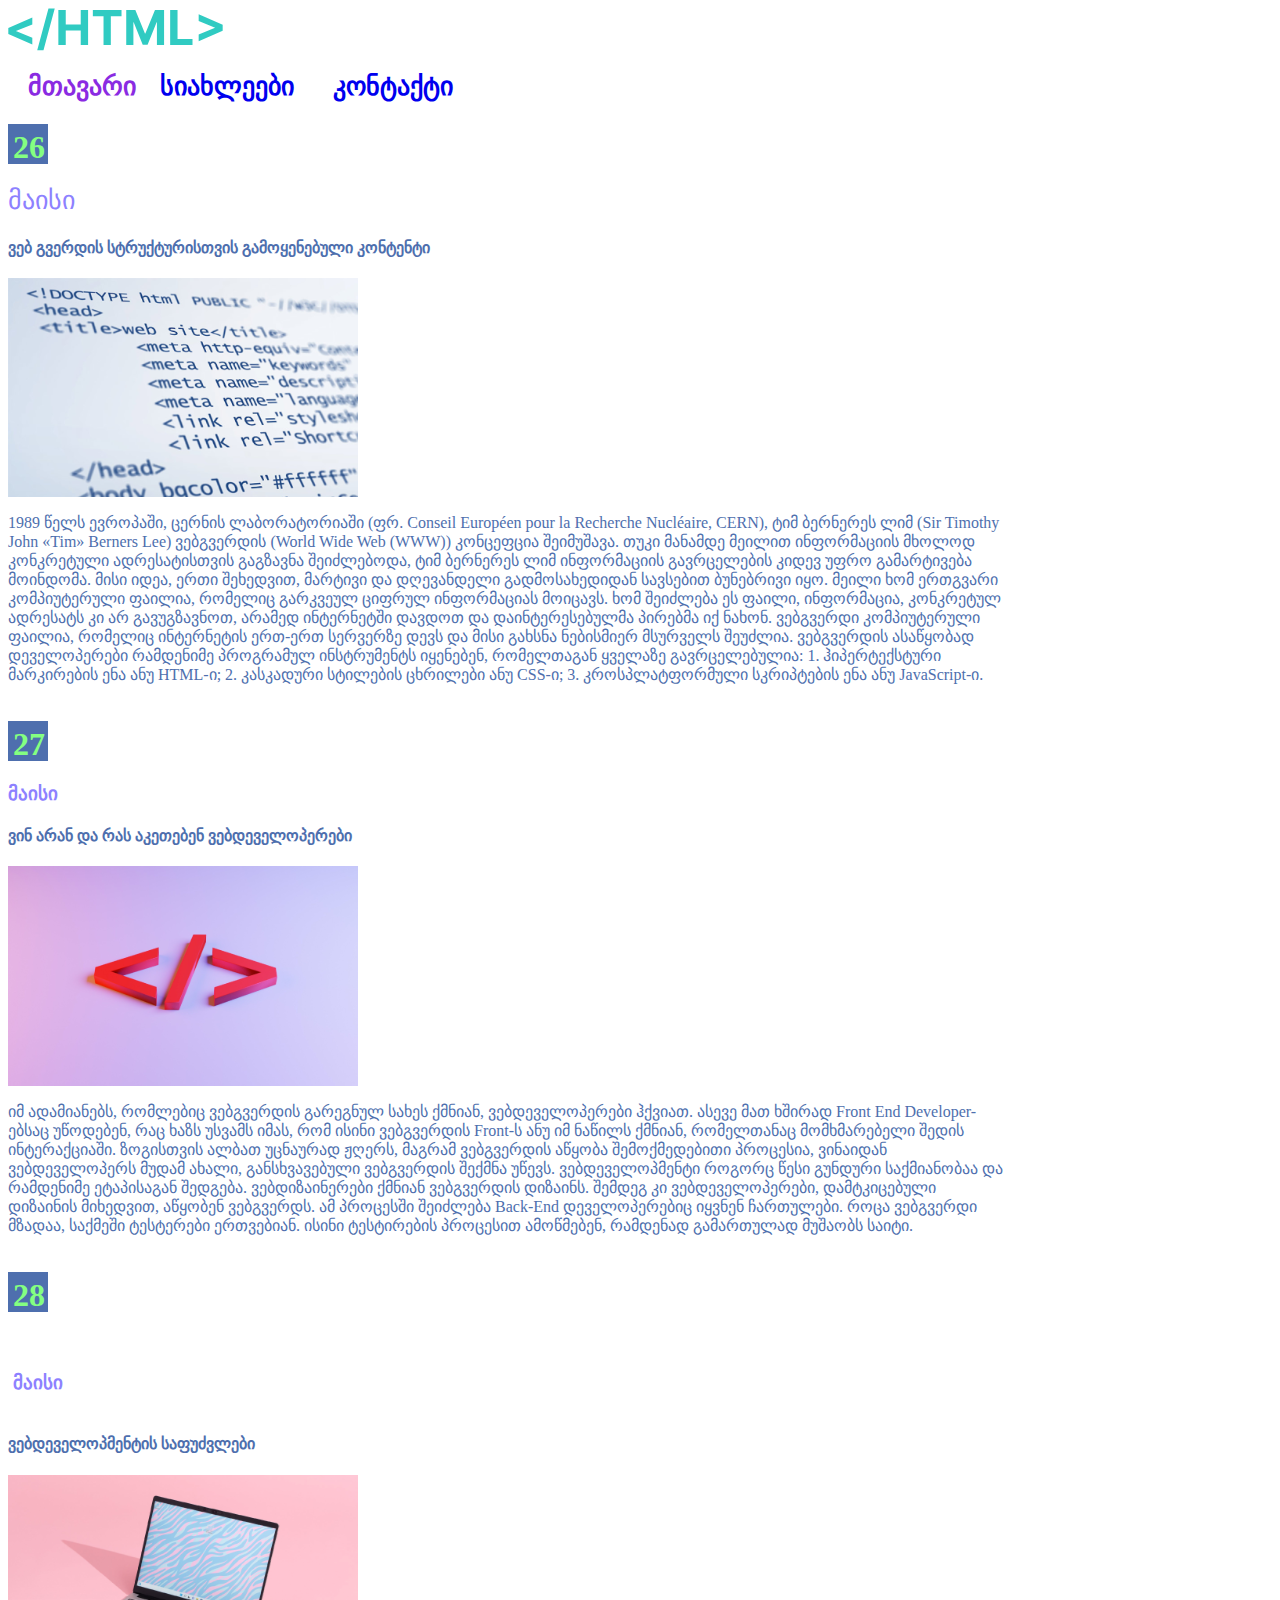
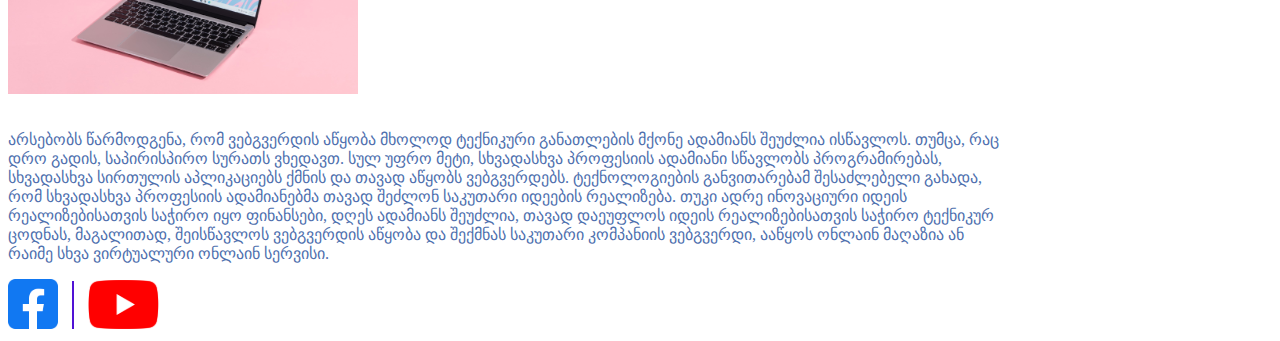
<file: index.html>
<!DOCTYPE html>
<html>
    <head>
            <title>Davaleba 3</title>
             <link rel="stylesheet" href="style.css">
             <!-- <link rel="stylesheet" href="reset.css"> -->
    </head>
    <body>
        <header>
            <img class="logo" src="image/HTML_.svg" alt="">
            <ul></ul>
            <li class="main">მთავარი</li>            
            <li class="news"><a  class="a1"  href="news.html">სიახლეები</a></li>
            <li class="contact"> <a class="a2"  href="contact.html">კონტაქტი</a></li>
            
         </header>
         <section>
           <h1 class="date">26</h1>
            <h3 class="h33">მაისი</h3>
            <h4 class="h44">ვებ გვერდის სტრუქტურისთვის გამოყენებული კონტენტი</h4>
                <img class="imgg" src="image/news-pic-1.svg" alt="">
                    <p class="pp">1989 წელს ევროპაში, ცერნის ლაბორატორიაში (ფრ. Conseil Européen pour la Recherche Nucléaire, CERN), ტიმ ბერნერეს ლიმ (Sir Timothy John «Tim» Berners Lee) ვებგვერდის (World Wide Web (WWW)) კონცეფცია შეიმუშავა. თუკი მანამდე მეილით ინფორმაციის მხოლოდ კონკრეტული ადრესატისთვის გაგზავნა შეიძლებოდა, ტიმ ბერნერეს ლიმ ინფორმაციის გავრცელების კიდევ უფრო გამარტივება მოინდომა.
     
                მისი იდეა, ერთი შეხედვით, მარტივი და დღევანდელი გადმოსახედიდან სავსებით ბუნებრივი იყო. მეილი ხომ ერთგვარი კომპიუტერული ფაილია, რომელიც გარკვეულ ციფრულ ინფორმაციას მოიცავს. ხომ შეიძლება ეს ფაილი, ინფორმაცია, კონკრეტულ ადრესატს კი არ გავუგზავნოთ, არამედ ინტერნეტში დავდოთ და დაინტერესებულმა პირებმა იქ ნახონ. ვებგვერდი კომპიუტერული ფაილია, რომელიც ინტერნეტის ერთ-ერთ სერვერზე დევს და მისი გახსნა ნებისმიერ მსურველს შეუძლია.
                
                ვებგვერდის ასაწყობად დეველოპერები რამდენიმე პროგრამულ ინსტრუმენტს იყენებენ, რომელთაგან ყველაზე გავრცელებულია:
                1. ჰიპერტექსტური მარკირების ენა ანუ HTML-ი;
                2. კასკადური სტილების ცხრილები ანუ CSS-ი;
                3. კროსპლატფორმული სკრიპტების ენა ანუ JavaScript-ი.
                </p>
         </section>
                <section>
                    <h1 class="date2">27</h1>
                    <h3 class="may">მაისი</h3>
                    <h4 class="h44">ვინ არან და რას აკეთებენ ვებდეველოპერები</h4>
                    <img class="pic2" src="image/news pic2.svg" alt="">
                    <p class="pp2">იმ ადამიანებს, რომლებიც ვებგვერდის გარეგნულ სახეს ქმნიან, ვებდეველოპერები ჰქვიათ. ასევე მათ ხშირად Front End Developer-ებსაც უწოდებენ, რაც ხაზს უსვამს იმას, რომ ისინი ვებგვერდის Front-ს ანუ იმ ნაწილს ქმნიან, რომელთანაც მომხმარებელი შედის ინტერაქციაში. ზოგისთვის ალბათ უცნაურად ჟღერს, მაგრამ ვებგვერდის აწყობა შემოქმედებითი პროცესია, ვინაიდან ვებდეველოპერს მუდამ ახალი, განსხვავებული ვებგვერდის შექმნა უწევს. ვებდეველოპმენტი როგორც წესი გუნდური საქმიანობაა და რამდენიმე ეტაპისაგან შედგება. ვებდიზაინერები ქმნიან ვებგვერდის დიზაინს. შემდეგ კი ვებდეველოპერები, დამტკიცებული დიზაინის მიხედვით, აწყობენ ვებგვერდს. ამ პროცესში შეიძლება Back-End დეველოპერებიც იყვნენ ჩართულები. როცა ვებგვერდი მზადაა, საქმეში ტესტერები ერთვებიან. ისინი ტესტირების პროცესით ამოწმებენ, რამდენად გამართულად მუშაობს საიტი.</p>
                </section>
                <section>
                   <h1 class="date3">28</h1>
                    <h3 class="mayy">მაისი</h3>
                    <h4 class="h44">ვებდეველოპმენტის საფუძვლები</h4>
                    <img class="pic-3" src="image/pic-3 1.svg" alt="">
                    <p class="pp3">არსებობს წარმოდგენა, რომ ვებგვერდის აწყობა მხოლოდ ტექნიკური განათლების მქონე ადამიანს შეუძლია ისწავლოს. თუმცა, რაც დრო გადის, საპირისპირო სურათს ვხედავთ. სულ უფრო მეტი, სხვადასხვა პროფესიის ადამიანი სწავლობს პროგრამირებას, სხვადასხვა სირთულის აპლიკაციებს ქმნის და თავად აწყობს ვებგვერდებს. ტექნოლოგიების განვითარებამ შესაძლებელი გახადა, რომ სხვადასხვა პროფესიის ადამიანებმა თავად შეძლონ საკუთარი იდეების რეალიზება. თუკი ადრე ინოვაციური იდეის რეალიზებისათვის საჭირო იყო ფინანსები, დღეს ადამიანს შეუძლია, თავად დაეუფლოს იდეის რეალიზებისათვის საჭირო ტექნიკურ ცოდნას, მაგალითად, შეისწავლოს ვებგვერდის აწყობა და შექმნას საკუთარი კომპანიის ვებგვერდი, ააწყოს ონლაინ მაღაზია ან რაიმე სხვა ვირტუალური ონლაინ სერვისი.</p>
                </section>
                <footer>
                    <img class="fb" src="image/facebook.svg" alt="">
                    <span> <img src="image/Line.svg"></span>
                    <img class="yt" src="image/youtube.svg" alt="">
                </footer>
    </body>
</html>
</file>
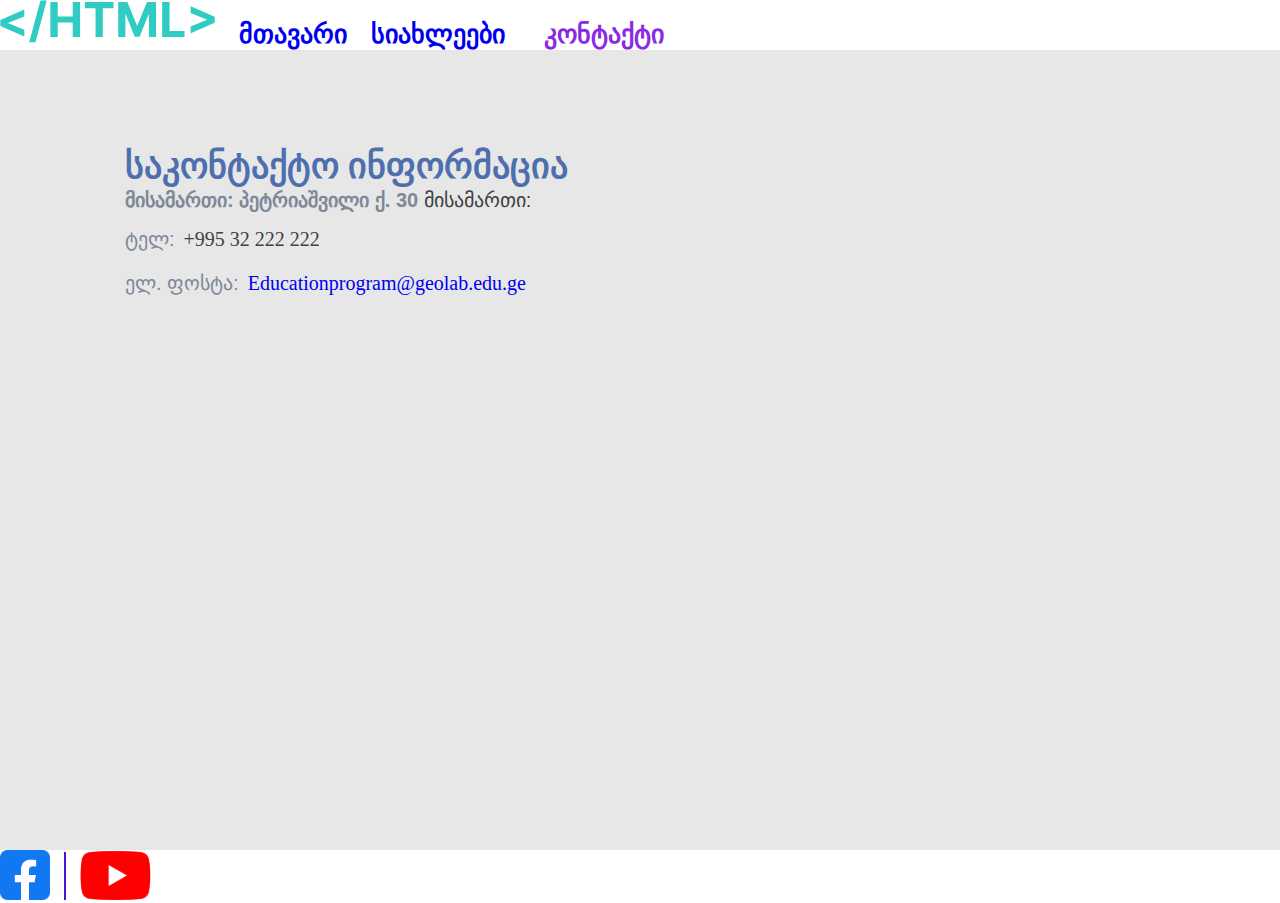
<file: contact.html>
<!DOCTYPE html>
<html>
    <head>
            <title>Davaleba 3</title>
            <link rel="stylesheet" href="reset.css">
            <link rel="stylesheet" href="style.css">
    </head>
    <body>
        <img class="logo" src="image/HTML_.svg" alt="">
    </ul>
      <li class="main"> <a href="index.html">მთავარი</a></li>            
       <li class="news"><a href="news.html">სიახლეები</a></li>
        <li class="contact"> <a href=""></a>კონტაქტი</li>
     </ul>
     <section>
     <div class="rectangle7">
         <h3>საკონტაქტო ინფორმაცია</h3>
         <p class="paragraph7">მისამართი: პეტრიაშვილი ქ. 30
            <span class="paragraph8">მისამართი:</span>
         </p>
         <p>
            <span class="num">ტელ:</span>
            <span class="numb"> +995 32 222 222 </span>
         </p>
         <p>
            <span class="email">ელ. ფოსტა:</span>
            <span class="email2"> <a class="email3" href="mailto:Educationprogram@geolab.edu.ge">Educationprogram@geolab.edu.ge </a></span>
         </p>
         <iframe src="https://www.google.com/maps/embed?pb=!1m18!1m12!1m3!1d721.5796245763602!2d44.77885937883775!3d41.70531582657466!2m3!1f0!2f0!3f0!3m2!1i1024!2i768!4f13.1!3m3!1m2!1s0x40440cce30aab8ff%3A0xba4e1d79e437511!2s30%20Vasil%20Petriashvili%20Street%2C%20T'bilisi!5e0!3m2!1sen!2sge!4v1697986204253!5m2!1sen!2sge" width="600" height="450" style="border:0;" allowfullscreen="" loading="lazy" referrerpolicy="no-referrer-when-downgrade"></iframe>
     </div>
    </section>
    <footer>
      <img class="fb" src="image/facebook.svg" alt="">
      <span> <img src="image/Line.svg"></span>
      <img class="yt" src="image/youtube.svg" alt="">
  </footer>
  </body>
</html>
    </body>
</html>
</file>
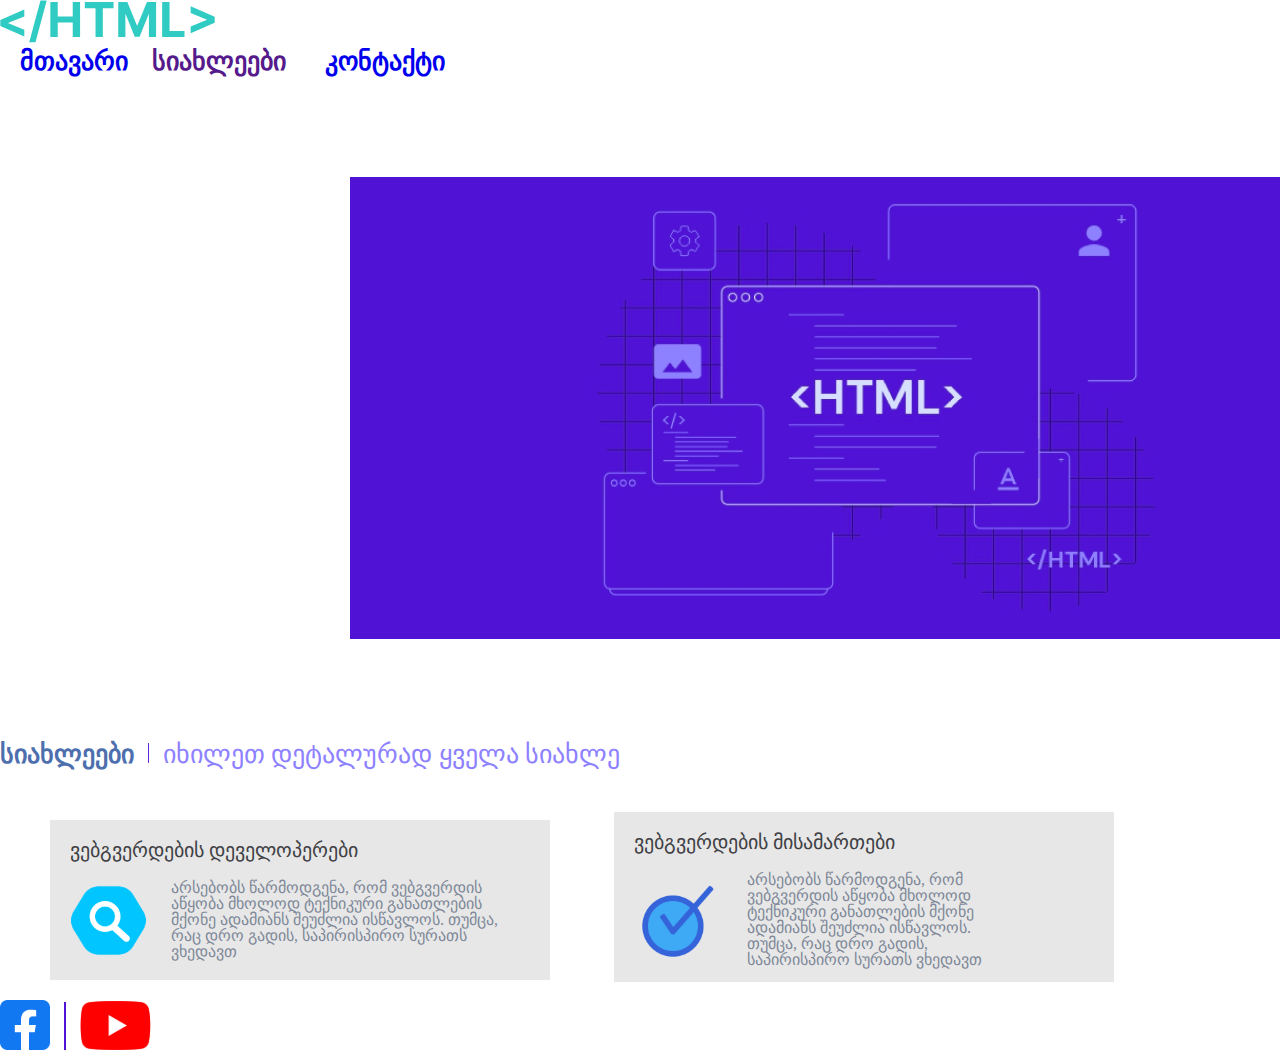
<file: news.html>
<!DOCTYPE html>
<html>
    <head>
            <title>Davaleba 3</title>
            <link rel="stylesheet" href="reset.css">
            <link rel="stylesheet" href="style.css">
    </head>
    <body>
        <img class="logo" src="image/HTML_.svg" alt="">
        <ul>
            <li class="main"> <a href="index.html">მთავარი</a></li>            
            <li class="news"><a href="">სიახლეები</a></li>
            <li class="contact"> <a href="contact.html">კონტაქტი</a></li>
    </ul>
    <section>
        <img class="HTML1" src="image/HTML 1.svg" alt="">
    </section>
    <section>
        <h3 class="h22">სიახლეები</h2>
        <img  class="imgnews" src="image/Line.svg" alt="">
        <h3 class="h33">იხილეთ დეტალურად ყველა სიახლე</h3>
    </section>
    <section>
        <div class="container">
            <h3 class="hco">ვებგვერდების დეველოპერები</h3>
            <img class="cimg" src="image/image 2.svg">
            <p class="cpp">არსებობს წარმოდგენა, რომ ვებგვერდის აწყობა მხოლოდ ტექნიკური განათლების მქონე ადამიანს შეუძლია ისწავლოს. თუმცა, რაც დრო გადის, საპირისპირო სურათს ვხედავთ</p>
        </div>
        <div class="container2">
            <h3 class="hco2">ვებგვერდების მისამართები</h3>
            <img class="cimg2" src="image/image 1.svg" alt="">
            <p class="cpp2">არსებობს წარმოდგენა, რომ ვებგვერდის აწყობა მხოლოდ ტექნიკური განათლების მქონე ადამიანს შეუძლია ისწავლოს. თუმცა, რაც დრო გადის, საპირისპირო სურათს ვხედავთ</p>
        </div>
    

    </section>
    <footer>
        <img class="fb" src="image/facebook.svg" alt="">
        <span> <img src="image/Line.svg"></span>
        <img class="yt" src="image/youtube.svg" alt="">
    </footer>
    </body>
</html>
</file>
<file: style.css>
.main {
    display: inline-block;
    padding-right: 20px;
    padding-left: 20px;
    color: blueviolet;
    font-family: FiraGO;
font-size: 26px;
font-weight: 700;
line-height: 31.2px;
text-align: left;
 
}
.news {
    display: inline-block;
    padding-right: 20px;
    color: blueviolet;
    text-decoration: none;
    font-family: FiraGO;
font-size: 26px;
font-weight: 700;
line-height: 31.2px;
text-align: left;

}
.contact {
    display: inline-block;
    padding-left: 15px;
    color: blueviolet;
    text-decoration: nones;
    font-family: FiraGO;
font-size: 26px;
font-weight: 700;
line-height: 31.2px;
text-align: left;

}
.img1 {
    display: flex;
    padding-top: 30px;
}
.logo{
    display: inline-block;

}
.h33 {
    color: 
    #8D81FF;
}
.h44 {
    color: 
    #4E6FAE;
}
.pp {
    display: inline-block;
    width: 1000px;
    color: 
    #4E6FAE;
    vertical-align: middle;

}
.imgg {
    display: inline-block;
    width: 350px;
    vertical-align: middle;
    margin-right: 100px;
}
    

.i27 {
   padding-left: 5px;
  padding-top: 20px;
  
}
.h44 {
    color: #4E6FAE;
}
.fb {
    margin-right: 10px;
}
.yt {
    margin-left: 10px;
}
.may {
    color: #8D81FF;
}
.pic2 {
    display: inline-block;
    width: 350px;
    vertical-align: middle;
    margin-right: 100px;

}
.pp2 {
    display: inline-block;
    width: 1000px;
    color: 
    #4E6FAE;
    vertical-align: middle;

}
.mayy {
    display: inline-block;
    padding-left: 5px;
    padding-top: 20px;
    color:  #8D81FF;
    
}
.date {
    width: 30px;
    height: 30px;
    background-color: #4E6FAE;
    ;
    padding: 5px;
    color: #84FF81
}
.date2 {
    width: 30px;
    height: 30px;
   background-color: #4E6FAE;   ;
   padding: 5px;
   color: #84FF81
}
.date3 {
    width: 30px;
    height: 30px;
   background-color: #4E6FAE;   
   padding: 5px;
   color: #84FF81;
}
.pp3 {
    display: inline-block;
    width: 1000px;
    color: 
    #4E6FAE;
    vertical-align: middle;

}
.h44 {
    color: #4E6FAE;
    ;
}
.pic-3 {
    display: inline-block;
    width: 350px;
    vertical-align: middle;
    margin-right: 100px;
    margin-bottom: 20px;
}
.HTML1 {
    vertical-align: middle;
    padding: 100px 0px 100px 350px;
}
.h22 {
    display: inline;
    color:  #4E6FAE;
    padding-right: 10px;
    font-family: FiraGO;
      font-size: 26px;
   font-weight: 700;
     line-height: 31.2px;
    text-align: left;

}
.imgnews {
    display: inline;
    height: 20px;
    padding-right: 10px;
}
.h33 {
    display: inline;
    font-family: FiraGO;
font-size: 26px;
font-weight: 400;
line-height: 31.2px;
text-align: left;

}


.container {
    width: 500px;
	height: 160px;
	background-color: #E7E7E7;
	margin-top: 50px;
	padding: 20px;
	display: inline-block;
    margin-left: 50px;
    margin-bottom: 20px;
} 
.hco {
    font-size: 20px;
	color: #3F4145;
	margin-bottom: 20px;
}
.cimg{
    margin-right: 20px;
    vertical-align: middle;
}
.cpp {
    display: inline-block;
	width: 350px;
	vertical-align: middle;
	font-size: 16px;
	color: #7E8898;
}
.logo {

}
.ppp{
    display: inline;
}
.blue {
    display: inline;
}
.container2 {
    width: 500px;
	height: 170px;
	background-color: #E7E7E7;
	margin-top: 50px;
	padding: 20px;
	display: inline-block;
    margin-left: 60px;
    margin-top: 30px;
}
.hco2 {
    font-size: 20px;
	color: #3F4145;
	margin-bottom: 20px;
}
.cimg2 {
    margin-right: 20px;
    vertical-align: middle;
}
.cpp2 {
    display: inline-block;
	width: 250px;
	vertical-align: middle;
	font-size: 16px;
	color: #7E8898;
}
.a1 {
    text-decoration: none;
}
.a2 {
    text-decoration: none;
}
.container3 {
    width: 500px;
	height: 170px;
	background-color: #E7E7E7;
	margin-top: 50px;
	padding: 20px;
	display: inline-block;
}
.rectangle7 {
        display: inline-block;
    margin-left: -37px;
    width: 1905px;
    height: 800px;
    background-color: #E7E7E7;
    box-sizing: border-box;
    
    font-family: Helvetica Neue;
    font-size: 36px;
    font-weight: 700;
    line-height: 44px;
    letter-spacing: 0em;
    text-align: left;
    color: #4E6FAE;
    padding-top: 94px;
    padding-left: 162px;
    
}
.num{
    font-family: Helvetica Neue LT GEO;
    font-size: 20px;
    font-weight: 400;
    line-height: 24px;
    letter-spacing: 0em;
    text-align: left;
    color:#7E8898;
    font-family: "Oswald", sans-serif;
    font-optical-sizing: auto;
    font-style: normal;
}
.numb{

    font-family: Helvetica Neue LT GEO;
    font-size: 20px;
    font-weight: 400;
    line-height: 24px;
    letter-spacing: 0em;
    text-align: left;
    color:#3F4145;
    width: 434px;
    height:34px;

    }
  .paragraph7{
    color:#7E8898;
  font-size: 20px;
  font-weight:400px;
   font-family: Helvetica Neue LT GEO;
   letter-spacing: 0em;
   text-align: left;
   line-height: 24px;
   font-family: "Oswald", sans-serif;
   font-optical-sizing: auto;
   font-style: normal;
   }
 .paragraph8{
            font-family: Helvetica Neue LT GEO;
            font-size: 20px;
            font-weight: 400;
            line-height: 24px;
            letter-spacing: 0em;
            text-align: left;
            color:#3F4145;
            font-family: "Oswald", sans-serif;
             font-optical-sizing: auto;
            font-style: normal;
            }


            .email{
                font-family: Helvetica Neue LT GEO;
                font-size: 20px;
                font-weight: 400;
                line-height: 24px;
                letter-spacing: 0em;
                text-align: left;
                color:#7E8898;
                width: 434px;
                height:34px;
                font-family: "Oswald", sans-serif;
                font-optical-sizing: auto;
                font-style: normal;
                }
                .email2{
                    font-size: 20px;
                    font-weight: 400;
                    line-height: 24px;
                    letter-spacing: 0em;
                    text-align: left;
                    color:#7E8898;
                    width: 304px;
                    height:34px;
                }
                iframe{

                    display: inline-block;
                width: 1200px;
                height: 600px;
                text-align: left;
                margin-left: 500px;
                margin-top: -172px;
                }

            .h333 {
                 font-family: "Oswald", sans-serif;
                 font-optical-sizing: auto;
                 font-style: normal;
                }
</file>
